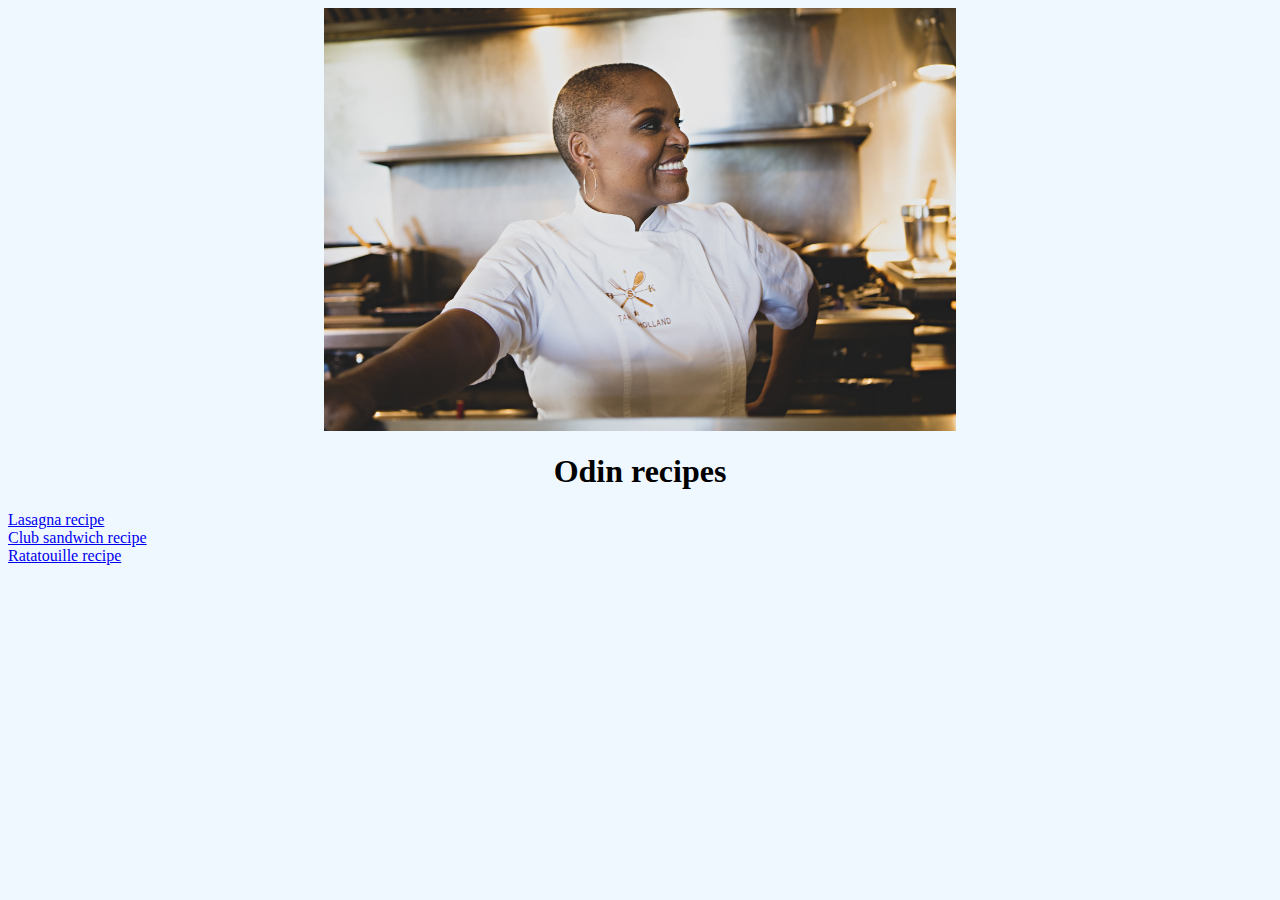
<file: index.html>
<!DOCTYPE html>
<html lang="en">
<head>
    <meta charset="UTF-8">
    <link rel="stylesheet" href="style.css">
    <meta http-equiv="X-UA-Compatible" content="IE=edge">
    <meta name="viewport" content="width=device-width, initial-scale=1.0">
    <title>Document</title>
</head>
<body>
    <img src="images/chef.jpeg" alt="Chef" class="chef">
    <h1>Odin recipes</h1>
    <a href="recipes/lasagna.html">Lasagna recipe</a>
    <a href="recipes/sandwich.html">Club sandwich recipe</a>
    <a href="recipes/ratatouille.html">Ratatouille recipe</a>
    

</body>
</html>
</file>
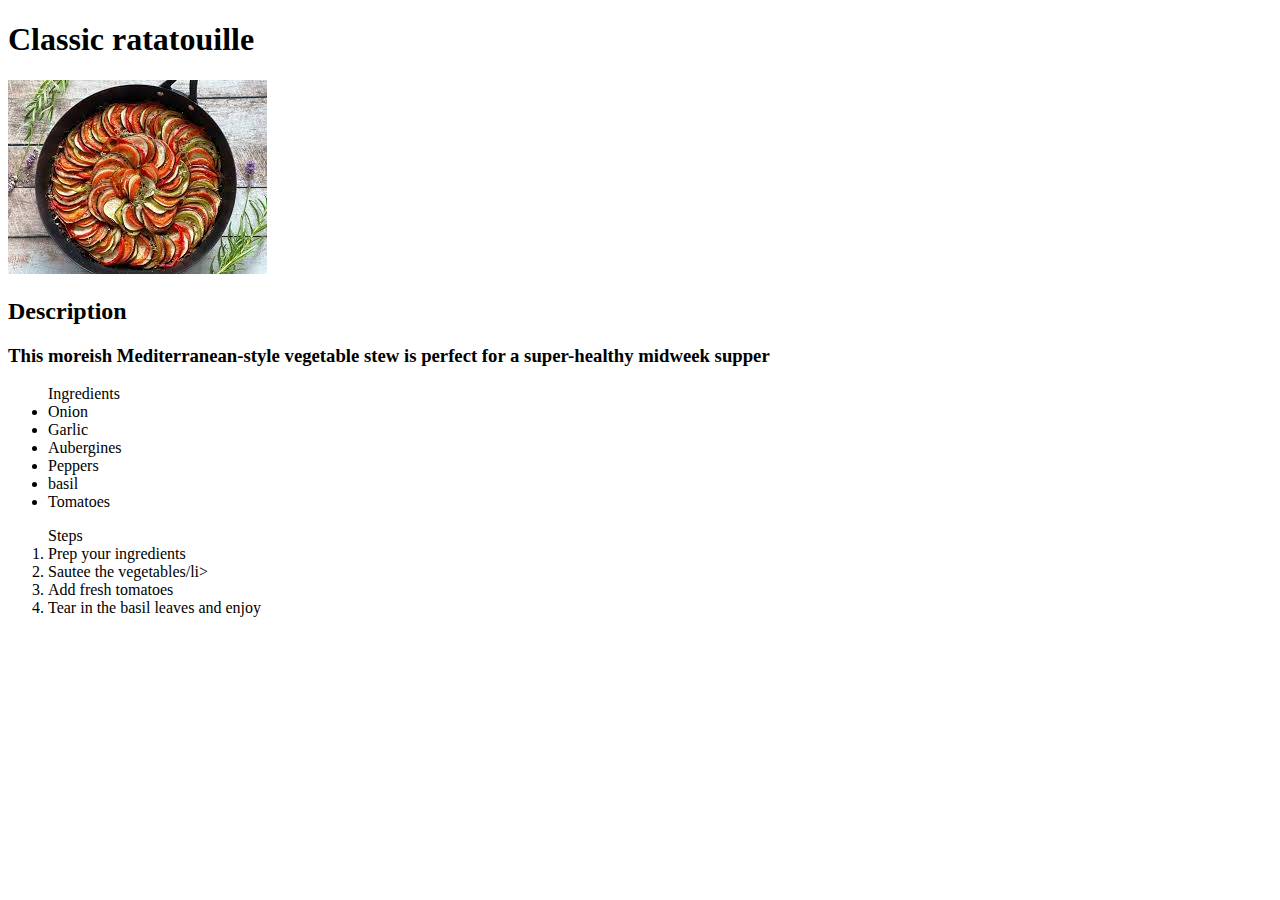
<file: recipes/ratatouille.html>
<!DOCTYPE html>
<html lang="en">
<head>
    <meta charset="UTF-8">
    <meta http-equiv="X-UA-Compatible" content="IE=edge">
    <meta name="viewport" content="width=device-width, initial-scale=1.0">
    <title>Ratatouille recipes</title>
</head>
<body>
    <h1>Classic ratatouille</h1>
    <img src="/images/Ratatouille.jpeg" alt="Ratatouille picture">
    <h2>Description</h2>
    <h3>This moreish Mediterranean-style vegetable stew is perfect for a super-healthy midweek supper </h3>
    <ul>
        Ingredients
        <li>Onion</li>
        <li>Garlic</li>
        <li>Aubergines</li>
        <li>Peppers</li>
        <li>basil</li>
        <li>Tomatoes</li>
    </ul>

    <ol>
        Steps
        <li>Prep your ingredients</li>
        <li> Sautee the vegetables/li>
        <li> Add fresh tomatoes </li>
        <li> Tear in the basil leaves and enjoy</li>
    </ol>
</body>
</html>
</file>
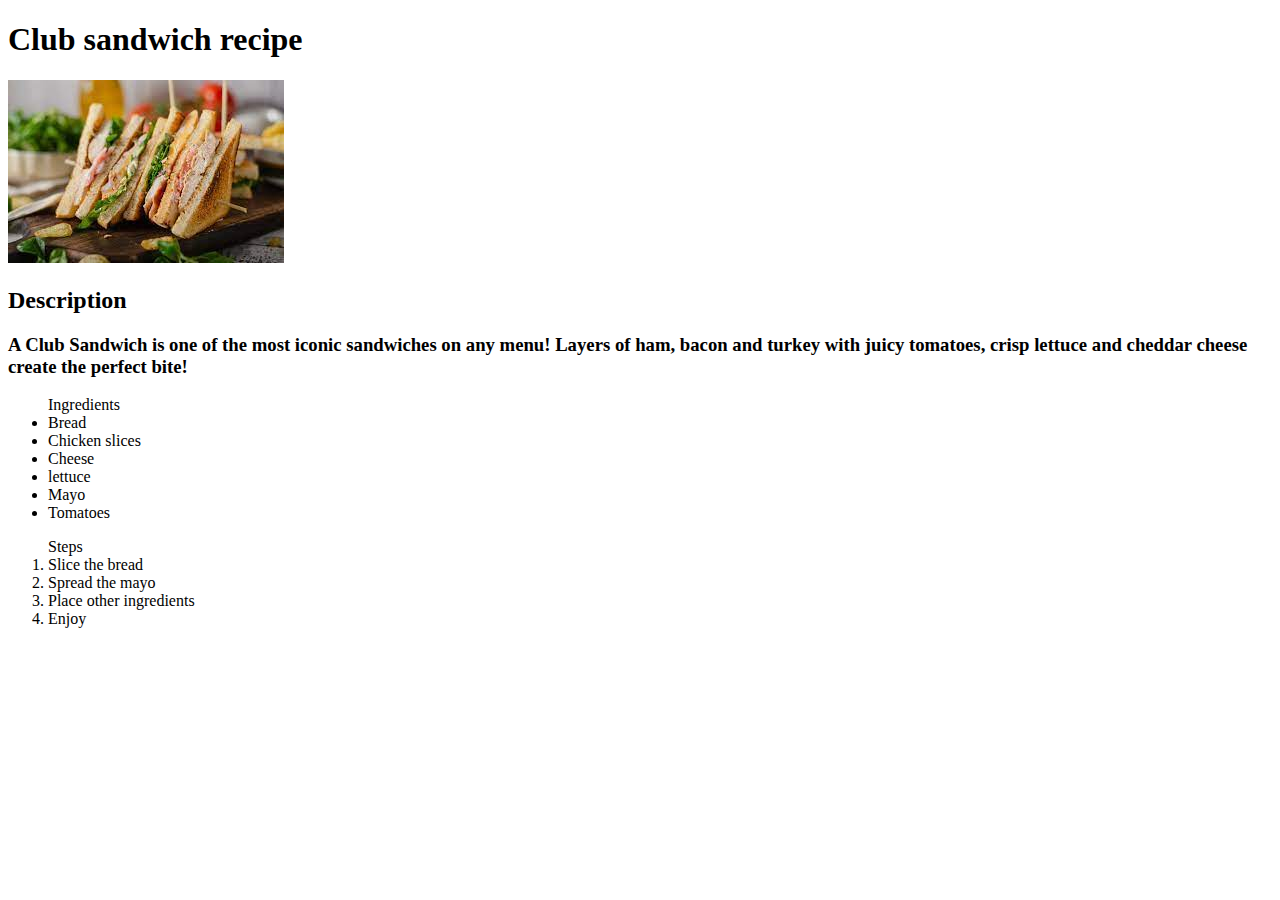
<file: recipes/sandwich.html>
<!DOCTYPE html>
<html lang="en">
<head>
    <meta charset="UTF-8">
    <meta http-equiv="X-UA-Compatible" content="IE=edge">
    <meta name="viewport" content="width=device-width, initial-scale=1.0">
    <title>Sandwich recipes</title>
</head>
<body>
    <h1>Club sandwich recipe</h1>
    <img src="/images/Sandwich.jpeg" alt="sandwich picture">
    <h2>Description</h2>
    <h3>A Club Sandwich is one of the most iconic sandwiches on any menu! Layers of ham, bacon and turkey with juicy tomatoes, crisp lettuce and cheddar cheese create the perfect bite! </h3>
    <ul>
        Ingredients
        <li>Bread</li>
        <li>Chicken slices</li>
        <li>Cheese</li>
        <li>lettuce</li>
        <li>Mayo</li>
        <li>Tomatoes</li>
    </ul>

    <ol>
        Steps
        <li> Slice the bread</li>
        <li> Spread the mayo</li>
        <li> Place other ingredients</li>
        <li> Enjoy</li>
    </ol>
</body>
</html>
</file>
<file: style.css>
*{
    text-align: center;
    background-color: aliceblue;
}
a {
    display: flex;
}
.chef {
        display: block;
        margin-left: auto;
        margin-right: auto;
        width: 50%;
      }
</file>
